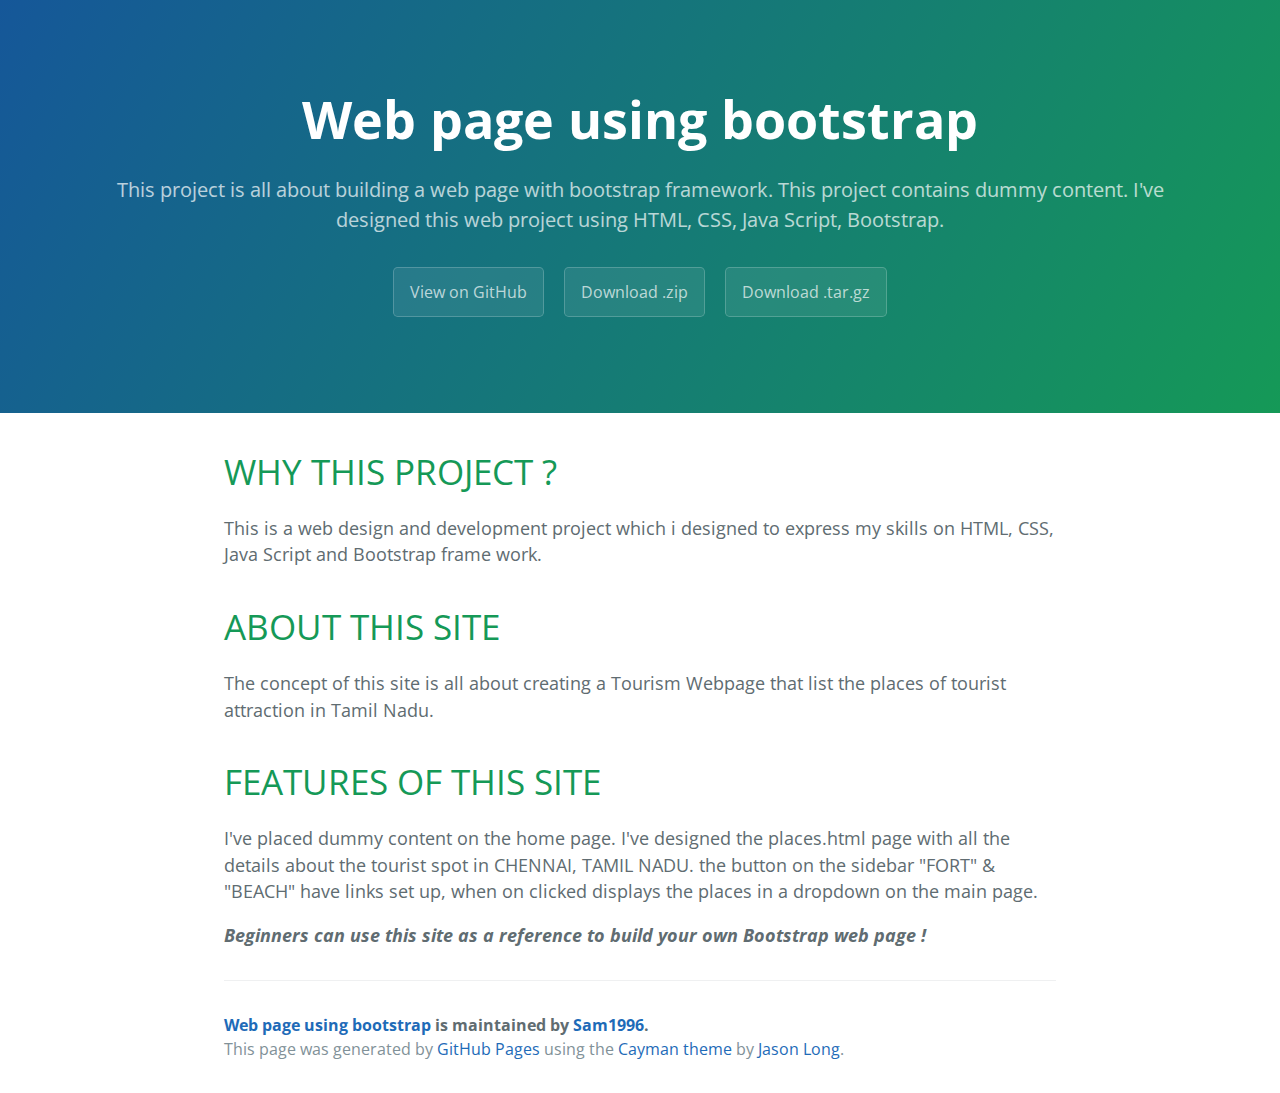
<file: index.html>
<!DOCTYPE html>
<html lang="en-us">
  <head>
    <meta charset="UTF-8">
    <title>Web page using bootstrap by Sam1996</title>
    <meta name="viewport" content="width=device-width, initial-scale=1">
    <link rel="stylesheet" type="text/css" href="stylesheets/normalize.css" media="screen">
    <link href='https://fonts.googleapis.com/css?family=Open+Sans:400,700' rel='stylesheet' type='text/css'>
    <link rel="stylesheet" type="text/css" href="stylesheets/stylesheet.css" media="screen">
    <link rel="stylesheet" type="text/css" href="stylesheets/github-light.css" media="screen">
  </head>
  <body>
    <section class="page-header">
      <h1 class="project-name">Web page using bootstrap</h1>
      <h2 class="project-tagline">This project is all about building a web page with bootstrap framework. This project contains dummy content. I&#39;ve designed this web project using HTML, CSS, Java Script, Bootstrap.</h2>
      <a href="https://github.com/Sam1996/Web_Page_Using_Bootstrap" class="btn">View on GitHub</a>
      <a href="https://github.com/Sam1996/Web_Page_Using_Bootstrap/zipball/master" class="btn">Download .zip</a>
      <a href="https://github.com/Sam1996/Web_Page_Using_Bootstrap/tarball/master" class="btn">Download .tar.gz</a>
    </section>

    <section class="main-content">
      <h1>
<a id="why-this-project-" class="anchor" href="#why-this-project-" aria-hidden="true"><span class="octicon octicon-link"></span></a>WHY THIS PROJECT ?</h1>

<p>This is a web design and development project which i designed to express my skills on HTML, CSS, Java Script and Bootstrap frame work.</p>

<h1>
<a id="about-this-site" class="anchor" href="#about-this-site" aria-hidden="true"><span class="octicon octicon-link"></span></a>ABOUT THIS SITE</h1>

<p>The concept of this site is all about creating a Tourism Webpage that list the places of tourist attraction in Tamil Nadu.</p>

<h1>
<a id="features-of-this-site" class="anchor" href="#features-of-this-site" aria-hidden="true"><span class="octicon octicon-link"></span></a>FEATURES OF THIS SITE</h1>

<p>I've placed dummy content on the home page. I've designed the places.html page with all the details about the tourist spot in CHENNAI, TAMIL NADU. the button on the sidebar "FORT" &amp; "BEACH" have links set up, when on clicked displays the places in a dropdown on the main page.</p>

<p><em><strong>Beginners can use this site as a reference to build your own Bootstrap web page !</strong></em> </p>

      <footer class="site-footer">
        <span class="site-footer-owner"><a href="https://github.com/Sam1996/Web_Page_Using_Bootstrap">Web page using bootstrap</a> is maintained by <a href="https://github.com/Sam1996">Sam1996</a>.</span>

        <span class="site-footer-credits">This page was generated by <a href="https://pages.github.com">GitHub Pages</a> using the <a href="https://github.com/jasonlong/cayman-theme">Cayman theme</a> by <a href="https://twitter.com/jasonlong">Jason Long</a>.</span>
      </footer>

    </section>

  
  </body>
</html>
</file>
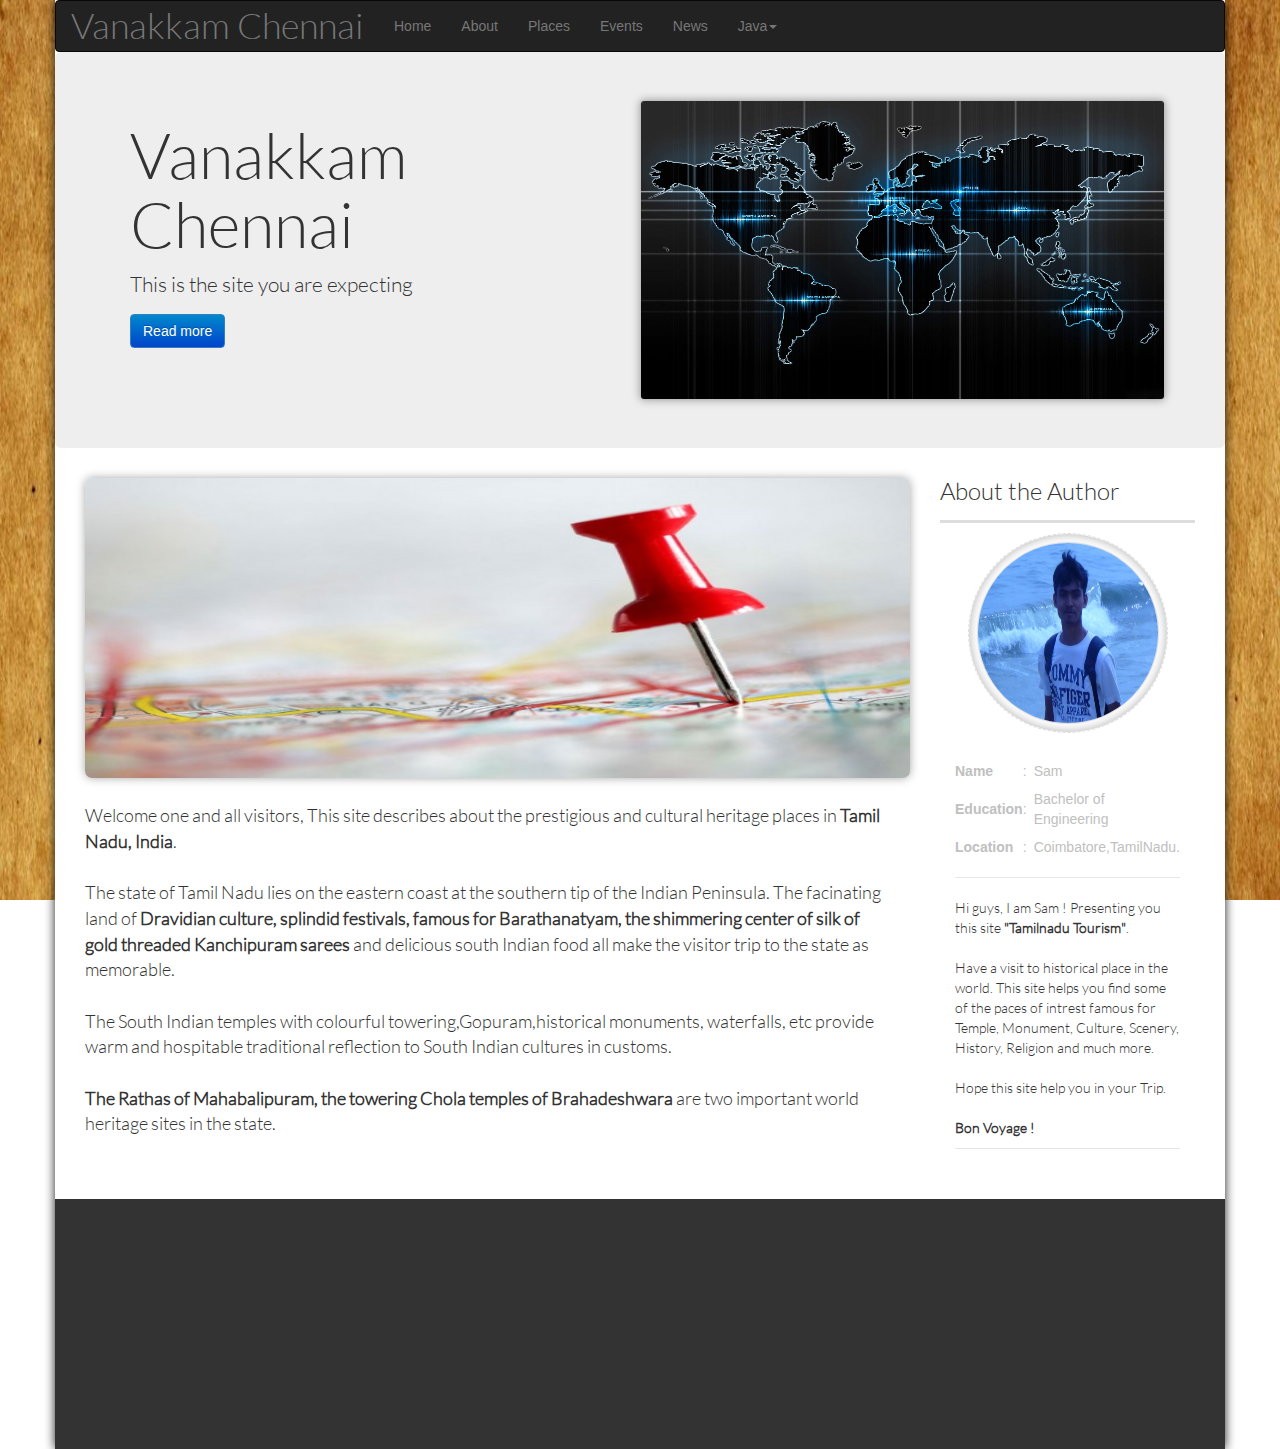
<file: about.html>
<!doctype html>
<html>
<head>
	<title>About</title>
	<link rel="stylesheet" type="text/css" href="bootstrap/css/bootstrap.min.css">
	<link rel="stylesheet" type="text/css" href="bootstrap/css/jquery-ui.min.css">
	<link rel="stylesheet" type="text/css" href="bootstrap/css/jquery-ui-1.10.3.custom.css">
	<link rel="stylesheet" type="text/css" href="style.css">
</head>
<body>
	<section id="wrap" class="container ">
	<section id="header" class="col-lg-12">
		<nav class="navbar navbar-inverse" role="navigation">    
			<div class="navbar-header">       
				<a class="navbar-brand active" href="index.html"><h1 style="margin-top:-10px;padding:0;">Vanakkam Chennai</h1></a>    
			</div>    
			<div>       
				<ul class="nav navbar-nav">          
					<li><a href="index.html">Home</a></li>
					<li><a href="about.html">About</a></li>          
					<li><a href="places.html">Places</a></li> 
					<li><a href="#">Events</a></li>
					<li><a href="#">News</a></li>         
					<li class="dropdown">             
						<a href="#" class="dropdown-toggle" data-toggle="dropdown">Java<b class="caret"></b></a>             
						<ul class="dropdown-menu">                
							<li><a href="#">jmeter</a></li>                
							<li><a href="#">EJB</a></li>                
							<li><a href="#">Jasper Report</a></li>                
							<li class="divider"></li>                
							<li><a href="#">Separated link</a></li>                
							<li class="divider"></li>                
							<li><a href="#">One more separated link</a></li>             
						</ul>          
					</li> 
				</ul>    
			</div> 
			<!--<div class="btn-group pull-right" style="padding:8px;">
				<button class="btn btn-primary">facebook</button>
				<button class="btn btn-info">twiter</button>
				<button class="btn btn-danger">google+</button>
				<button class="btn btn-success">Whatsapp</button>
			</div>-->
		</nav> 
	</section>
	<section class="jumbotron  col-lg-12">
		<div class="exp col-lg-6">
		<h1>Vanakkam Chennai</h1>
		<p>This is the site you are expecting</p>
		<button class="btn btn-primary">Read more</button>
		</div>
		<aside id="jm-img" class="col-lg-6">
			<img src="images/worldMap.jpg" width="100%" height="100%">
		</aside>
	</section>
	<section class=" col-lg-12">
		<article id="content" class="col-lg-9">
			<div class="col-lg-12" >
				<img src="images/location.jpg" width="100%" height="100%" style="box-shadow:0 0 10px rgba(0,0,0,0.35)">
				<p id="desc" class="col-lg-12">
					Welcome one and all visitors, This site describes about the prestigious and cultural heritage places in <b>Tamil Nadu, India</b>.</br></br>
					The state of Tamil Nadu lies on the eastern coast at the southern tip of the Indian Peninsula. The facinating land of <b>Dravidian culture, splindid festivals, famous for Barathanatyam, the shimmering center of silk of gold threaded Kanchipuram sarees</b> and delicious south Indian food all make the visitor trip to the state as memorable.</br></br>
					The South Indian temples with colourful towering,Gopuram,historical monuments, waterfalls, etc provide warm and hospitable traditional reflection to South Indian cultures in customs.</br></br>
					<b>The Rathas of Mahabalipuram, the towering Chola temples of Brahadeshwara</b> are two important world heritage sites in the state.
				</p>
			</div>
		</article>
		<aside id="aside" class="col-lg-3">
			<h3 class="col-lg-12" style="border-bottom:3px solid #ddd;padding:0;height:45px;margin-top:0;">About the Author</h3>
			<div class="col-lg-12" style="padding:0;">
				<div id="profilePic" class="container">
					<img src="images/author.jpg" width="100%" height="100%">
				</div>
				<div id="aboutTheAuthor" class="col-lg-12" style="margin-top:10px;">
					<table style="margin:10px 0 20px 0">
						<tr >
							<td><b>Name</b></td>
							<td width="50">:</td>
							<td>Sam</td>
						</tr>
						<tr>
							<td><b>Education</b></td>
							<td>:</td>
							<td>Bachelor of Engineering</td>
						</tr>
						<tr>
							<td><b>Location</b></td>
							<td>:</td>
							<td>Coimbatore,TamilNadu.</td>
						</tr>
					</table>
					<div class="divider col-lg-12" style="margin-bottom:20px;"></div>
					<p >Hi guys, I am Sam ! Presenting you this site <b>"Tamilnadu Tourism"</b>.</br></br>Have a visit to historical place in the world. This site helps you find some of the paces of intrest famous for Temple, Monument, Culture, Scenery, History, Religion and much more.</br></br>Hope this site help you in your Trip.</br></br><b>Bon Voyage !</b></p>
					<div class="divider col-lg-12" style="margin-bottom:20px;"></div>
				</div>
			</div>
		</aside>
	</section>
	<footer class="col-lg-12" id="footer">  

	</footer>
</section>

</body>
<script type="text/javascript" src="bootstrap/jquery/jquery-2.1.0.min.js"></script>
<script type="text/javascript" src="bootstrap/js/bootstrap.min.js"></script>
<script type="text/javascript" src="bootstrap/jquery/jquery-ui.min.js"></script>
<script type="text/javascript" src="bootstrap/jquery/jquery-ui-1.10.3.custom.js"></script>
<script type="text/javascript" src="angular.min.js"></script>
<script type="text/javascript" src="index.js"></script>

<style type="text/css">
#content{padding: 30px 0 0 0;}
#aside{padding-top: 30px;}
#content img{height: 300px;border-radius: 7px;}
#desc{font-size: 18px;margin-top: 25px;padding-left: 0;}
#profilePic{padding:8px;border-radius: 50%;height: 200px;border: 1px dashed #ddd;width: 200px;box-shadow:inset 0px 0px 8px rgba(0,0,0,0.30);background:rgba(0,0,0,0.02);-webkit-transition:all ease-in 0.4s;-moz-transition:all ease-in 0.4s;}
#profilePic:hover{padding: 5px;-webkit-transition:all ease-in 0.4s;-moz-transition:all ease-in 0.4s;background:rgba(0,0,0,0.02); }
#profilePic img{border-radius: 50%;padding: 0;margin: 0;border: 1px solid #ddd;}
table tr td{padding: 8px 0 0 0;color: silver;}
</style>
</html>
</file>
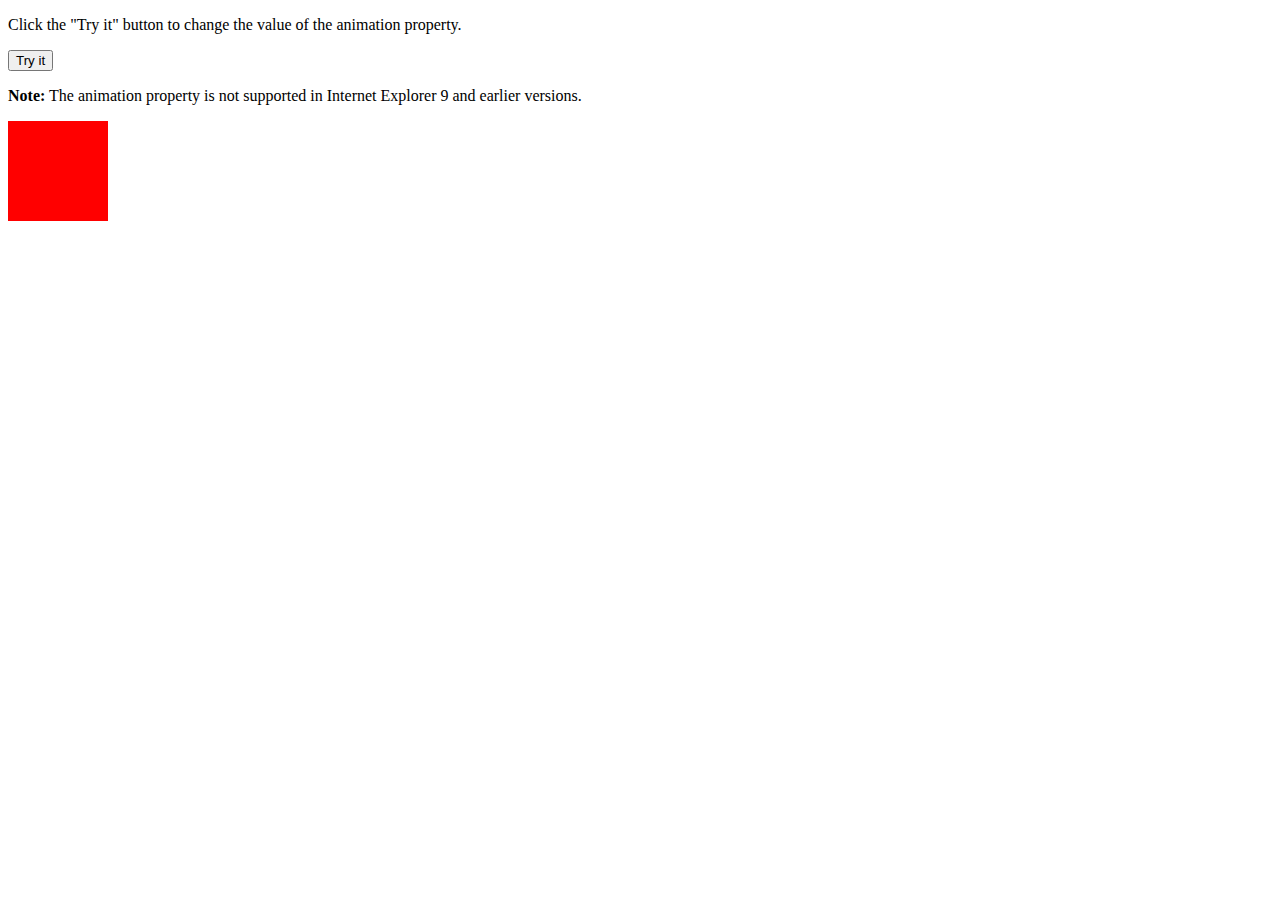
<file: animation.html>
<!DOCTYPE html>
<html>
<head>
<style> 
#myDIV {
    width: 100px;
    height: 100px;
    background: red;
    position: relative;
    -webkit-animation: mymove 1s infinite; /* Chrome, Safari, Opera */
    animation: mymove 1s infinite;
}

/* Chrome, Safari, Opera */
@-webkit-keyframes mymove {
    from {left: 0px;}
    to {left: 200px;}
}

/* Chrome, Safari, Opera */
@-webkit-keyframes mynewmove {
    from {top: 0px;}
    to {top: 200px;}
}

@keyframes mymove {
    from {left: 0px;}
    to {left: 200px;}
}

@keyframes mynewmove {
    from {top: 0px;}
    to {top: 200px;}
}
</style>
</head>
<body>

<p>Click the "Try it" button to change the value of the animation property.</p>
<button onclick="myFunction()">Try it</button>

<script>
function myFunction() {
    document.getElementById("myDIV").style.WebkitAnimation = "mynewmove 4s 2"; // Code for Chrome, Safari and Opera
    document.getElementById("myDIV").style.animation = "mynewmove 4s 2";
}
</script>

<p><strong>Note:</strong> The animation property is not supported in Internet Explorer 9 and earlier versions.</p>

<div id="myDIV"></div>

</body>

<!-- Mirrored from www.w3schools.com/cssref/tryit.asp?filename=trycss3_js_animation by HTTrack Website Copier/3.x [XR&CO'2014], Sat, 09 Aug 2014 01:17:01 GMT -->
</html>
</file>
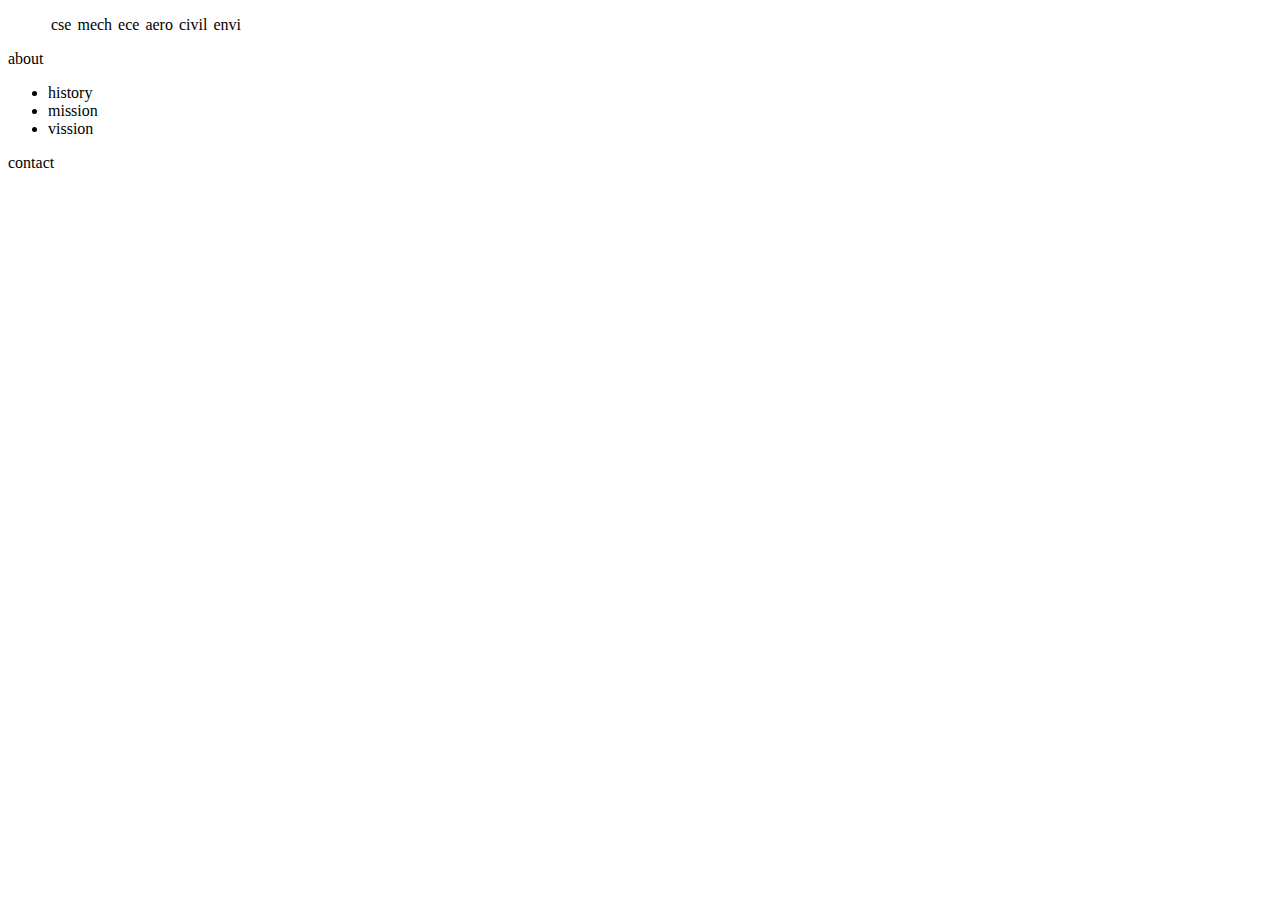
<file: navbar.html>
<!doctype html>

<body>
<div id="navbar">
<ul id="nav"><div class="nav>>
<li>Home</li>
<li>Department
<ul><div class="nav-li"><li>cse</li><li>mech</li><li>ece</li><li>aero</li><li>civil</li><li>envi</li></div></ul>
</li>
<li>about
<ul><li>history</li><li>mission</li><li>vission</li></ul>
</li>
<li>contact</li></div>
</ul>
</div>
</body>
</html>

<style>

#nav li
{
display:inline;
margin:3px;
}
#nav ul li
{
display:block;
width:71px;
position:relative;
opacity:0;
}
</file>
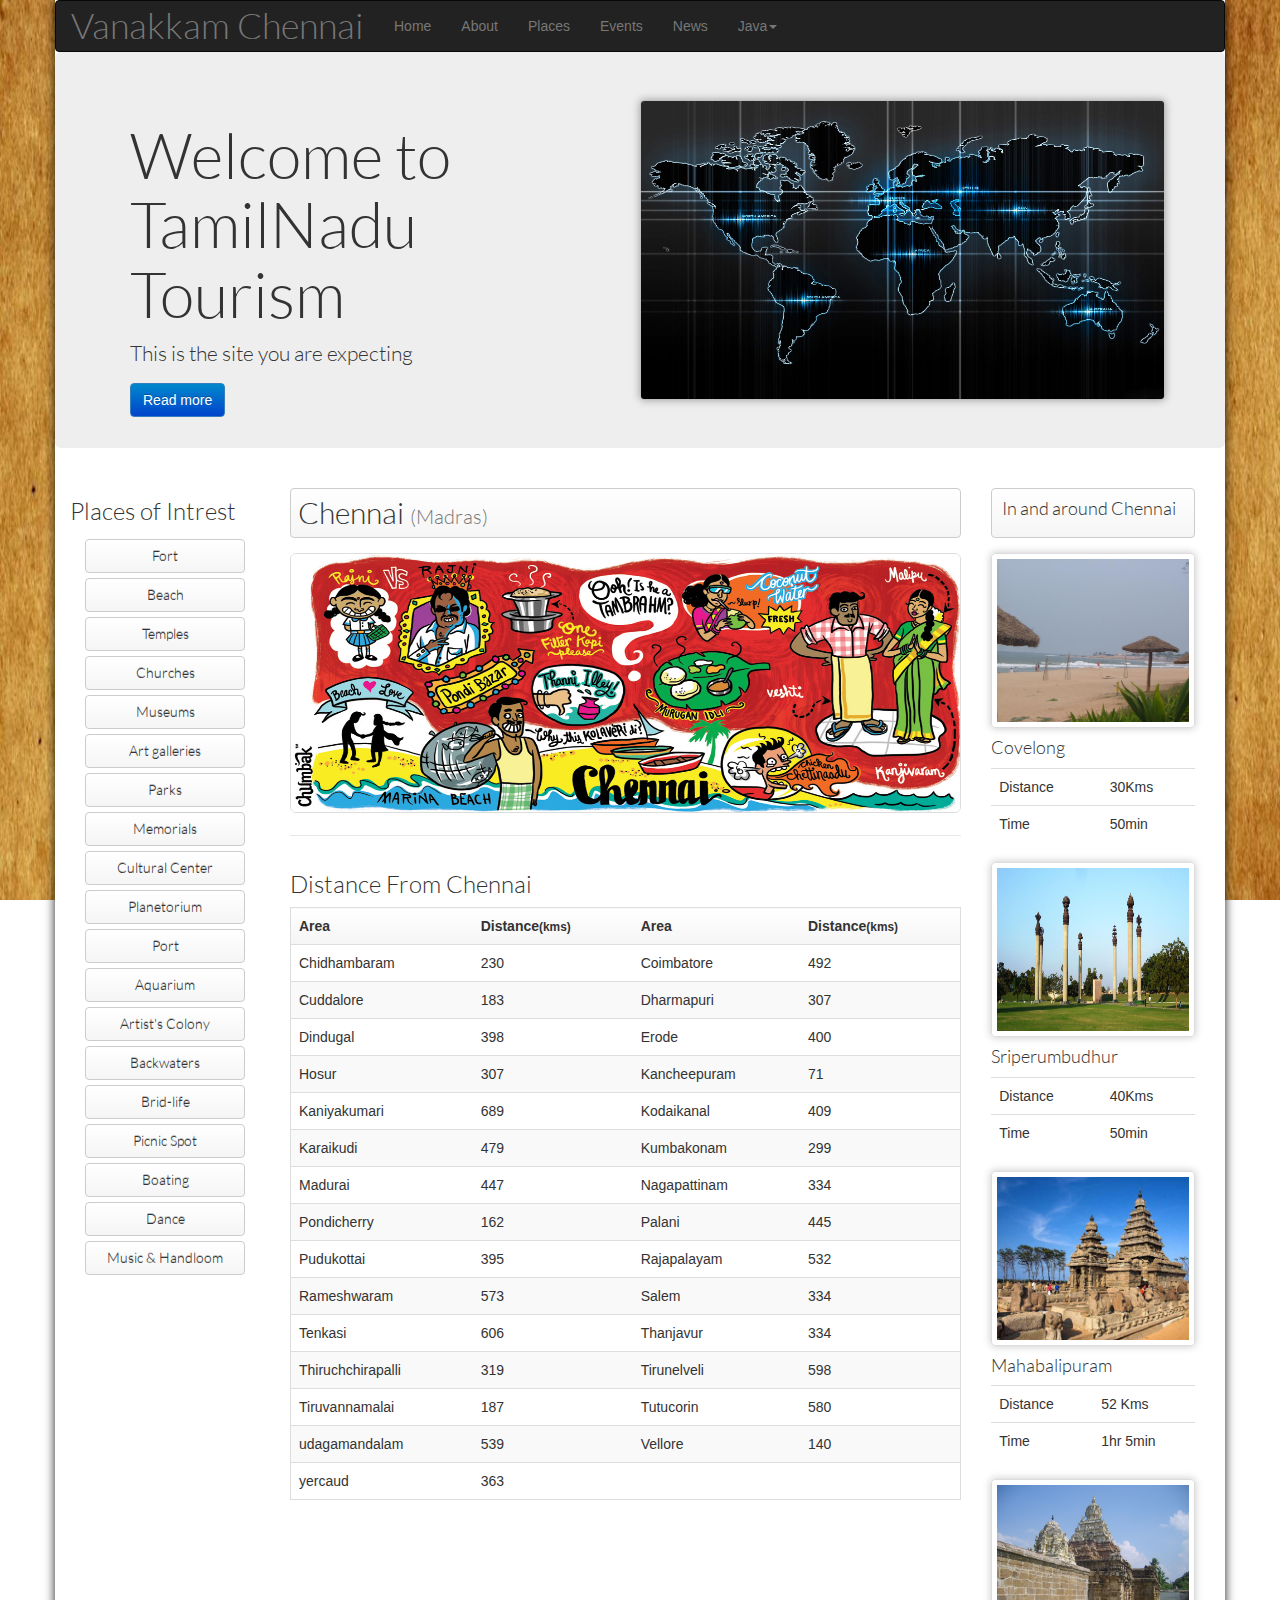
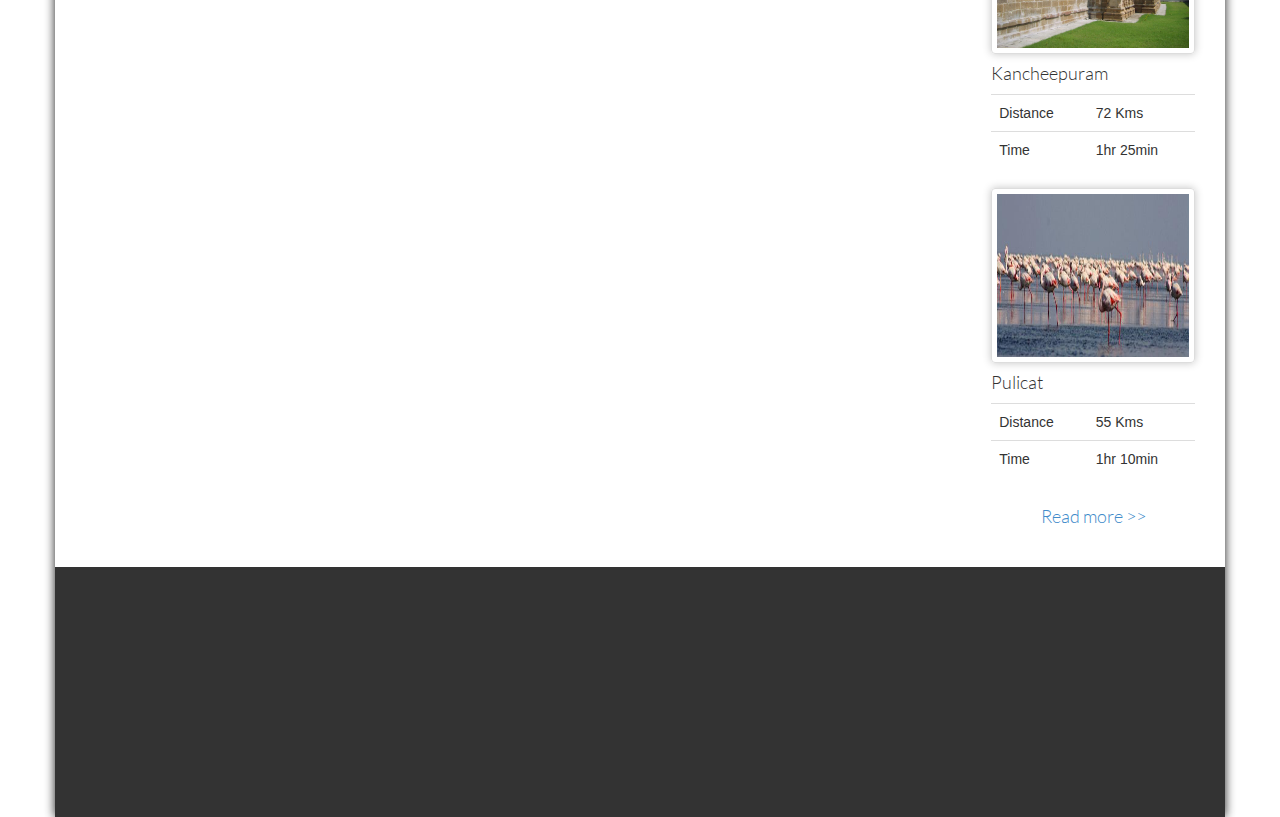
<file: places.html>
<!doctype html>
<html>
<head>
	<title>About</title>
	<link rel="stylesheet" type="text/css" href="bootstrap/css/bootstrap.min.css">
	<link rel="stylesheet" type="text/css" href="bootstrap/css/jquery-ui.min.css">
	<link rel="stylesheet" type="text/css" href="bootstrap/css/jquery-ui-1.10.3.custom.css">
	<link rel="stylesheet" type="text/css" href="style.css">
</head>
<body>
	<section id="wrap" class="container ">
	<section id="header" class="col-lg-12">
		<nav class="navbar navbar-inverse" role="navigation">    
			<div class="navbar-header">       
				<a class="navbar-brand active" href="index.html"><h1 style="margin-top:-10px;padding:0;">Vanakkam Chennai</h1></a>    
			</div>    
			<div>       
				<ul class="nav navbar-nav">          
					<li><a href="index.html">Home</a></li>
					<li><a href="about.html">About</a></li>          
					<li><a href="#">Places</a></li> 
					<li><a href="events.html">Events</a></li>
					<li><a href="news.html">News</a></li>         
					<li class="dropdown">             
						<a href="#" class="dropdown-toggle" data-toggle="dropdown">Java<b class="caret"></b></a>             
						<ul class="dropdown-menu">                
							<li><a href="#">jmeter</a></li>                
							<li><a href="#">EJB</a></li>                
							<li><a href="#">Jasper Report</a></li>                
							<li class="divider"></li>                
							<li><a href="#">Separated link</a></li>                
							<li class="divider"></li>                
							<li><a href="#">One more separated link</a></li>             
						</ul>          
					</li> 
				</ul>    
			</div> 
			<!--<div class="btn-group pull-right" style="padding:8px;">
				<button class="btn btn-primary">facebook</button>
				<button class="btn btn-info">twiter</button>
				<button class="btn btn-danger">google+</button>
				<button class="btn btn-success">Whatsapp</button>
			</div>-->
		</nav> 
	</section>
	<section class="jumbotron  col-lg-12">
		<div class="exp col-lg-6">
		<h1>Welcome to TamilNadu Tourism</h1>
		<p>This is the site you are expecting</p>
		<button class="btn btn-primary">Read more</button>
		</div>
		<aside id="jm-img" class="col-lg-6">
			<img src="images/worldMap.jpg" width="100%" height="100%">
		</aside>
	</section>
	<section class=" col-lg-12">
		<aside id="content" class="col-lg-2">
		<h3>Places of Intrest</h3>
		<ul class="col-lg-12" id="poi">
		<li><button class="btn btn-default col-lg-12" id="fort">Fort</button></li>
		<li><button class="btn btn-default col-lg-12" id="beach">Beach</button></li>
		<li><button class="btn btn-default col-lg-12">Temples</button></li>
		<li><button class="btn btn-default col-lg-12">Churches</button></li>
		<li><button class="btn btn-default col-lg-12">Museums</button></li>
		<li><button class="btn btn-default col-lg-12">Art galleries</button></li>
		<li><button class="btn btn-default col-lg-12">Parks</button></li>
		<li><button class="btn btn-default col-lg-12">Memorials</button></li>
		<li><button class="btn btn-default col-lg-12">Cultural Center</button></li>
		<li><button class="btn btn-default col-lg-12">Planetorium</button></li>
		<li><button class="btn btn-default col-lg-12">Port</button></li>
		<li><button class="btn btn-default col-lg-12">Aquarium</button></li>
		<li><button class="btn btn-default col-lg-12">Artist's Colony</button></li>
		<li><button class="btn btn-default col-lg-12">Backwaters</button></li>
		<li><button class="btn btn-default col-lg-12">Brid-life</button></li>
		<li><button class="btn btn-default col-lg-12">Picnic Spot</button></li>
		<li><button class="btn btn-default col-lg-12">Boating</button></li>
		<li><button class="btn btn-default col-lg-12">Dance</button></li>
		<li><button class="btn btn-default col-lg-12">Music & Handloom</button></li>
				
			</ul>
		</aside>
		<section class="col-lg-10" style="padding-right:0px;">
			<div id="main"class="col-lg-12">
				<div id="poi-detail" class="col-lg-12"></div>
			</div>
		</section>
		
	</section>
	<footer class="col-lg-12" id="footer">  

	</footer>
</section>

</body>
<script type="text/javascript" src="bootstrap/jquery/jquery-2.1.0.min.js"></script>
<script type="text/javascript" src="bootstrap/js/bootstrap.min.js"></script>
<script type="text/javascript" src="bootstrap/jquery/jquery-ui.min.js"></script>
<script type="text/javascript" src="bootstrap/jquery/jquery-ui-1.10.3.custom.js"></script>
<script type="text/javascript" src="angular.min.js"></script>
<script type="text/javascript" src="index.js"></script>

<style type="text/css">
#content{padding: 30px 0 0 0;}
#aside{padding-top: 30px;}
#img{border: 1px solid silver;height:200px;}
#subContent{margin: 4px;}
#content ul li{list-style-type: none;height: 40px;font-family: lato-light;}
#content ul li{display: block;height: 100%;color: rgba(0,0,0,0.7);-webkit-transition:all ease-in 0.4s;-moz-transition:all ease-in 0.4s;}
#flash{height: 260px;border: 1px solid #ddd;border-radius: 6px;padding: 0;overflow: hidden;}
#heading{padding: 0;}
#poi .btn{margin-top: 5px;background: linear-gradient(rgba(0,0,0,0),rgba(0,0,0,0.04));}
#poi .btn:hover{background: linear-gradient(rgba(0,0,0,0.04),rgba(0,0,0,0));box-shadow: 0 1px 1px rgba(0,0,0,0.3);}
</style>
<script type="text/javascript">
	$(document).ready(function(){
		$('#main').load('chennai.html').fadeIn();
	});

</script>
</html>
</file>
<file: stylesheets/stylesheet.css>
* {
  box-sizing: border-box; }

body {
  padding: 0;
  margin: 0;
  font-family: "Open Sans", "Helvetica Neue", Helvetica, Arial, sans-serif;
  font-size: 16px;
  line-height: 1.5;
  color: #606c71; }

a {
  color: #1e6bb8;
  text-decoration: none; }
  a:hover {
    text-decoration: underline; }

.btn {
  display: inline-block;
  margin-bottom: 1rem;
  color: rgba(255, 255, 255, 0.7);
  background-color: rgba(255, 255, 255, 0.08);
  border-color: rgba(255, 255, 255, 0.2);
  border-style: solid;
  border-width: 1px;
  border-radius: 0.3rem;
  transition: color 0.2s, background-color 0.2s, border-color 0.2s; }
  .btn + .btn {
    margin-left: 1rem; }

.btn:hover {
  color: rgba(255, 255, 255, 0.8);
  text-decoration: none;
  background-color: rgba(255, 255, 255, 0.2);
  border-color: rgba(255, 255, 255, 0.3); }

@media screen and (min-width: 64em) {
  .btn {
    padding: 0.75rem 1rem; } }

@media screen and (min-width: 42em) and (max-width: 64em) {
  .btn {
    padding: 0.6rem 0.9rem;
    font-size: 0.9rem; } }

@media screen and (max-width: 42em) {
  .btn {
    display: block;
    width: 100%;
    padding: 0.75rem;
    font-size: 0.9rem; }
    .btn + .btn {
      margin-top: 1rem;
      margin-left: 0; } }

.page-header {
  color: #fff;
  text-align: center;
  background-color: #159957;
  background-image: linear-gradient(120deg, #155799, #159957); }

@media screen and (min-width: 64em) {
  .page-header {
    padding: 5rem 6rem; } }

@media screen and (min-width: 42em) and (max-width: 64em) {
  .page-header {
    padding: 3rem 4rem; } }

@media screen and (max-width: 42em) {
  .page-header {
    padding: 2rem 1rem; } }

.project-name {
  margin-top: 0;
  margin-bottom: 0.1rem; }

@media screen and (min-width: 64em) {
  .project-name {
    font-size: 3.25rem; } }

@media screen and (min-width: 42em) and (max-width: 64em) {
  .project-name {
    font-size: 2.25rem; } }

@media screen and (max-width: 42em) {
  .project-name {
    font-size: 1.75rem; } }

.project-tagline {
  margin-bottom: 2rem;
  font-weight: normal;
  opacity: 0.7; }

@media screen and (min-width: 64em) {
  .project-tagline {
    font-size: 1.25rem; } }

@media screen and (min-width: 42em) and (max-width: 64em) {
  .project-tagline {
    font-size: 1.15rem; } }

@media screen and (max-width: 42em) {
  .project-tagline {
    font-size: 1rem; } }

.main-content :first-child {
  margin-top: 0; }
.main-content img {
  max-width: 100%; }
.main-content h1, .main-content h2, .main-content h3, .main-content h4, .main-content h5, .main-content h6 {
  margin-top: 2rem;
  margin-bottom: 1rem;
  font-weight: normal;
  color: #159957; }
.main-content p {
  margin-bottom: 1em; }
.main-content code {
  padding: 2px 4px;
  font-family: Consolas, "Liberation Mono", Menlo, Courier, monospace;
  font-size: 0.9rem;
  color: #383e41;
  background-color: #f3f6fa;
  border-radius: 0.3rem; }
.main-content pre {
  padding: 0.8rem;
  margin-top: 0;
  margin-bottom: 1rem;
  font: 1rem Consolas, "Liberation Mono", Menlo, Courier, monospace;
  color: #567482;
  word-wrap: normal;
  background-color: #f3f6fa;
  border: solid 1px #dce6f0;
  border-radius: 0.3rem; }
  .main-content pre > code {
    padding: 0;
    margin: 0;
    font-size: 0.9rem;
    color: #567482;
    word-break: normal;
    white-space: pre;
    background: transparent;
    border: 0; }
.main-content .highlight {
  margin-bottom: 1rem; }
  .main-content .highlight pre {
    margin-bottom: 0;
    word-break: normal; }
.main-content .highlight pre, .main-content pre {
  padding: 0.8rem;
  overflow: auto;
  font-size: 0.9rem;
  line-height: 1.45;
  border-radius: 0.3rem; }
.main-content pre code, .main-content pre tt {
  display: inline;
  max-width: initial;
  padding: 0;
  margin: 0;
  overflow: initial;
  line-height: inherit;
  word-wrap: normal;
  background-color: transparent;
  border: 0; }
  .main-content pre code:before, .main-content pre code:after, .main-content pre tt:before, .main-content pre tt:after {
    content: normal; }
.main-content ul, .main-content ol {
  margin-top: 0; }
.main-content blockquote {
  padding: 0 1rem;
  margin-left: 0;
  color: #819198;
  border-left: 0.3rem solid #dce6f0; }
  .main-content blockquote > :first-child {
    margin-top: 0; }
  .main-content blockquote > :last-child {
    margin-bottom: 0; }
.main-content table {
  display: block;
  width: 100%;
  overflow: auto;
  word-break: normal;
  word-break: keep-all; }
  .main-content table th {
    font-weight: bold; }
  .main-content table th, .main-content table td {
    padding: 0.5rem 1rem;
    border: 1px solid #e9ebec; }
.main-content dl {
  padding: 0; }
  .main-content dl dt {
    padding: 0;
    margin-top: 1rem;
    font-size: 1rem;
    font-weight: bold; }
  .main-content dl dd {
    padding: 0;
    margin-bottom: 1rem; }
.main-content hr {
  height: 2px;
  padding: 0;
  margin: 1rem 0;
  background-color: #eff0f1;
  border: 0; }

@media screen and (min-width: 64em) {
  .main-content {
    max-width: 64rem;
    padding: 2rem 6rem;
    margin: 0 auto;
    font-size: 1.1rem; } }

@media screen and (min-width: 42em) and (max-width: 64em) {
  .main-content {
    padding: 2rem 4rem;
    font-size: 1.1rem; } }

@media screen and (max-width: 42em) {
  .main-content {
    padding: 2rem 1rem;
    font-size: 1rem; } }

.site-footer {
  padding-top: 2rem;
  margin-top: 2rem;
  border-top: solid 1px #eff0f1; }

.site-footer-owner {
  display: block;
  font-weight: bold; }

.site-footer-credits {
  color: #819198; }

@media screen and (min-width: 64em) {
  .site-footer {
    font-size: 1rem; } }

@media screen and (min-width: 42em) and (max-width: 64em) {
  .site-footer {
    font-size: 1rem; } }

@media screen and (max-width: 42em) {
  .site-footer {
    font-size: 0.9rem; } }
</file>
<file: stylesheets/github-light.css>
/*
   Copyright 2014 GitHub Inc.

   Licensed under the Apache License, Version 2.0 (the "License");
   you may not use this file except in compliance with the License.
   You may obtain a copy of the License at

       http://www.apache.org/licenses/LICENSE-2.0

   Unless required by applicable law or agreed to in writing, software
   distributed under the License is distributed on an "AS IS" BASIS,
   WITHOUT WARRANTIES OR CONDITIONS OF ANY KIND, either express or implied.
   See the License for the specific language governing permissions and
   limitations under the License.

*/

.pl-c /* comment */ {
  color: #969896;
}

.pl-c1      /* constant, markup.raw, meta.diff.header, meta.module-reference, meta.property-name, support, support.constant, support.variable, variable.other.constant */,
.pl-s .pl-v /* string variable */ {
  color: #0086b3;
}

.pl-e  /* entity */,
.pl-en /* entity.name */ {
  color: #795da3;
}

.pl-s .pl-s1 /* string source */,
.pl-smi      /* storage.modifier.import, storage.modifier.package, storage.type.java, variable.other, variable.parameter.function */ {
  color: #333;
}

.pl-ent /* entity.name.tag */ {
  color: #63a35c;
}

.pl-k /* keyword, storage, storage.type */ {
  color: #a71d5d;
}

.pl-pds              /* punctuation.definition.string, string.regexp.character-class */,
.pl-s                /* string */,
.pl-s .pl-pse .pl-s1 /* string punctuation.section.embedded source */,
.pl-sr               /* string.regexp */,
.pl-sr .pl-cce       /* string.regexp constant.character.escape */,
.pl-sr .pl-sra       /* string.regexp string.regexp.arbitrary-repitition */,
.pl-sr .pl-sre       /* string.regexp source.ruby.embedded */ {
  color: #183691;
}

.pl-v /* variable */ {
  color: #ed6a43;
}

.pl-id /* invalid.deprecated */ {
  color: #b52a1d;
}

.pl-ii /* invalid.illegal */ {
  background-color: #b52a1d;
  color: #f8f8f8;
}

.pl-sr .pl-cce /* string.regexp constant.character.escape */ {
  color: #63a35c;
  font-weight: bold;
}

.pl-ml /* markup.list */ {
  color: #693a17;
}

.pl-mh        /* markup.heading */,
.pl-mh .pl-en /* markup.heading entity.name */,
.pl-ms        /* meta.separator */ {
  color: #1d3e81;
  font-weight: bold;
}

.pl-mq /* markup.quote */ {
  color: #008080;
}

.pl-mi /* markup.italic */ {
  color: #333;
  font-style: italic;
}

.pl-mb /* markup.bold */ {
  color: #333;
  font-weight: bold;
}

.pl-md /* markup.deleted, meta.diff.header.from-file */ {
  background-color: #ffecec;
  color: #bd2c00;
}

.pl-mi1 /* markup.inserted, meta.diff.header.to-file */ {
  background-color: #eaffea;
  color: #55a532;
}

.pl-mdr /* meta.diff.range */ {
  color: #795da3;
  font-weight: bold;
}

.pl-mo /* meta.output */ {
  color: #1d3e81;
}
</file>
<file: style.css>
section p,aside p{font-family: lato-light;}
body{background: url('images/yellowbord.jpg');background-size: 100% 100%;background-attachment: fixed;background-repeat: no-repeat;}
h1,h2,h3,h4,h5,h6{font-family: lato-light;}
#about p{font-family: lato-light;font-size: 16px;}
#wrap{padding: 0;background: #fff;box-shadow: 0px 0px 10px rgba(0,0,0,0.88);}
.navbar{margin: 0;padding: 0;}
#header{padding: 0;}
.exp{height: 300px;}
#jm-img{overflow:hidden;padding:0;height: 300px;background: #fff;border: 1px solid silver;border-radius: 4px;box-shadow:0 0 8px rgba(0,0,0,0.35);}
.jumbotron{margin-bottom: 0;border-radius:none !important;}
#main{padding: 0;margin-top: 10px;}
#main h2{height:55px;border-bottom: 5px solid #ddd;}
#pic img{border-radius: 4px;}
#accordion{margin-top: 30px;height: auto;}
#accordion h3{border: 1px solid silver;background: #222;color: #fff;}
p{font-family: lato-light;}
#picture{height:140px;border:1px solid silver; border-radius: 4px;}
#blog{margin-top: 35px;}
#form{margin-top: 35px;}
.picture{padding: 0;}
#small{padding-right: 0;}
.divider{box-shadow: inset 0px 0px 8px rgba(0,0,0,0.11);}
#footer{height: 250px;background: rgba(0,0,0,0.80);margin-top: 30px;}
.btn{text-shadow:0px -1px 0px rgba(0, 0, 0, 0.25);}
.btn-primary{background: linear-gradient(#08C,#04C);}
.btn-primary:hover{background: #04C;}
.btn-info{background: linear-gradient(#5BC0DE, #2F96B4);}
.btn-info:hover{background: #2F96B4;}
.btn-inverse{background: linear-gradient(#444, #222);color: #fff;}
.btn-inverse:hover{background: #222;}
.btn-danger{background: linear-gradient(#EE5F5B, #BD362F);}
.btn-danger:hover{background: #BD362F;}
.btn-warning{background: linear-gradient(#FBB450, #F89406);}
.btn-warning:hover{background: #F89406;}
.btn-success{background: linear-gradient(#62C462, #51A351);}
.btn-success:hover{background: #51A351;}
b{text-shadow:none;}
#pre{background: rgba(0,0,0,0.02);border: 1px solid #ddd;padding: 5px;border-radius:4px; }
.modal-header h3{margin: 8px;}
.modal-header{background: linear-gradient(rgba(0,0,0,0),rgba(0,0,0,0.04));}
@font-face{
	font-family: lato-light;
	src:url('font/lato/Lato-Light.ttf');
}
@font-face{
	font-family: lato-middle;
	src:url('font/lato/Lato-Middle.ttf');
}
</file>
